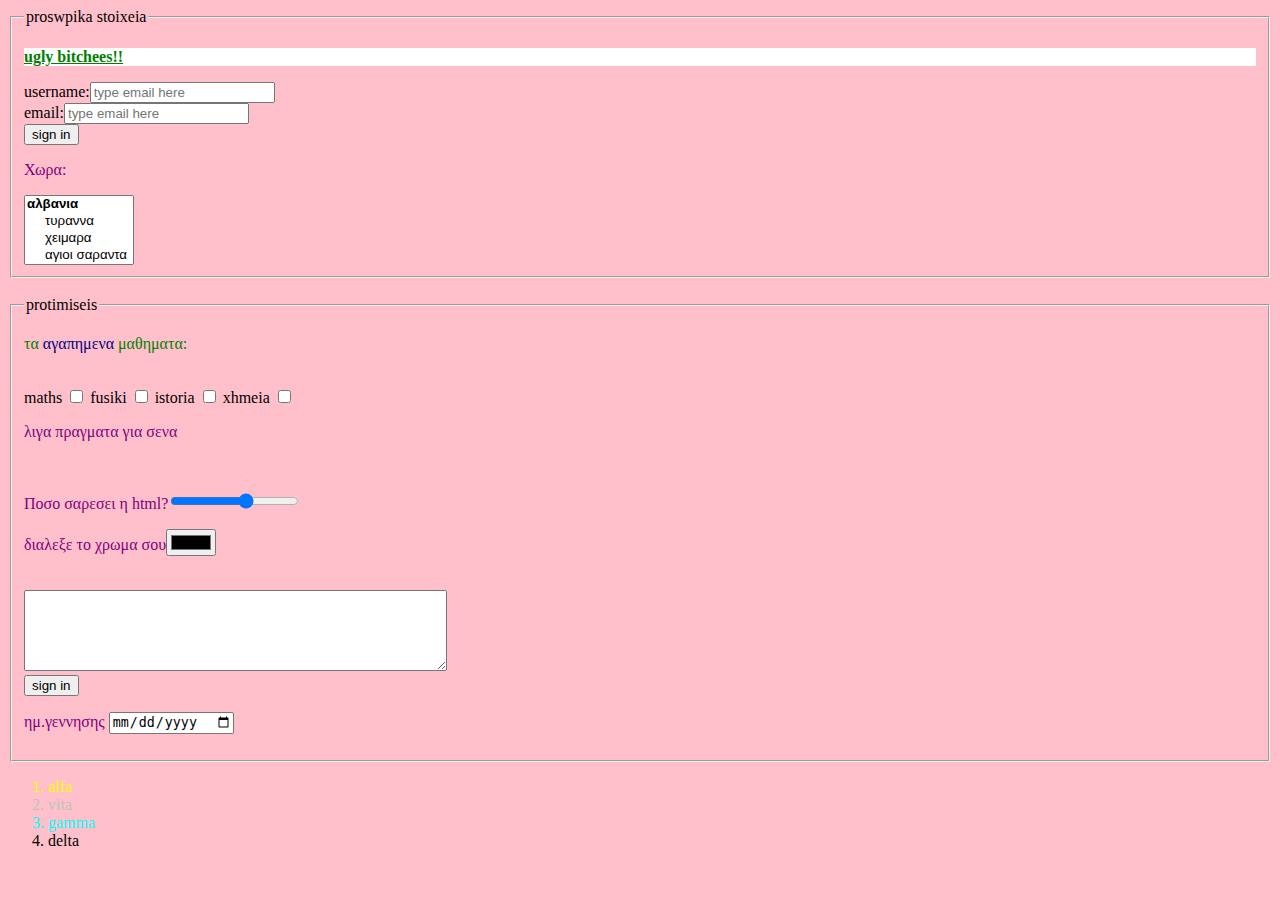
<file: 26.10.2020.html/askisi1.html>
<!DOCTYPE html>
<html lang="en">
<head>
    <meta charset="UTF-8">
    <meta name="viewport" content="width=device-width, initial-scale=1.0">
    <title>26_10_2020</title>
    <link rel="stylesheet" type="text/css" href="toprwtostyle.css.css">
    <!--<style>
        input{
            width:200px;
        }
        p{
            color:red;
            background-color: blue;
        }



    </style>-->
</head>
<body>
    <form><!-- method="GET/POST" action="alli selida.php"-->
        <fieldset><legend>proswpika stoixeia</legend>
            <p id="forza"><strong><u>ugly bitchees!!</u></strong></p>
        username:<input type="text" placeholder="type email here"><br>
        email:<input type="email" placeholder="type email here"><br>
        <input type="submit" value="sign in">
        <p>Χωρα:</p>
        <select multiple ><!--me to multiple mporw na dialeksw polla an pataw ctrl-->
            <optgroup label="αλβανια">
                <option>τυραννα</option>
                <option>χειμαρα</option>
                <option>αγιοι σαραντα</option>
            </optgroup>
            <optgroup label="ελλαδα">
                <option>αθηνα</option>
                <option>σαλονικα</option>
                <option>πατρα</option>
            </optgroup>
            <option>Τουρκια</option>
            <option>Βορεια μακεδονια</option>
            <option>Κρητη</option>
        </select>
    </fieldset>
        <br>
    <fieldset>
        <legend>protimiseis</legend>
    <p style="color:green;">τα <span>αγαπημενα</span> μαθηματα:</p><br>
        <label>  maths <input type="checkbox" name="mathimata"> </label>
        <label>  fusiki <input type="checkbox" name="mathimata"> </label>
        <label>  istoria <input type="checkbox" name="mathimata"> </label>
        <label>  xhmeia <input type="checkbox" name="mathimata"> </label>
        <p>λιγα πραγματα για σενα</p>
        <br>
        <p>Ποσο σαρεσει η html?<input type="range" min="0" max="5"></p>
        <p>διαλεξε το χρωμα σου<input type="color" > </p>
        <br>
        <textarea rows="5" cols="50">
        </textarea>
        <br>
        <input type="submit" value="sign in">
    <P>
        ημ.γεννησης
        <input type="date"></P>
     </fieldset>
    </form>
    <ol>
        <li id="yolo">alfa</li>
        <li id="lola">vita</li>
        <li id="sissy">gamma</li>
        <li id="adetokumbo">delta</li>
    </ol>
  </body>
</html>
</file>
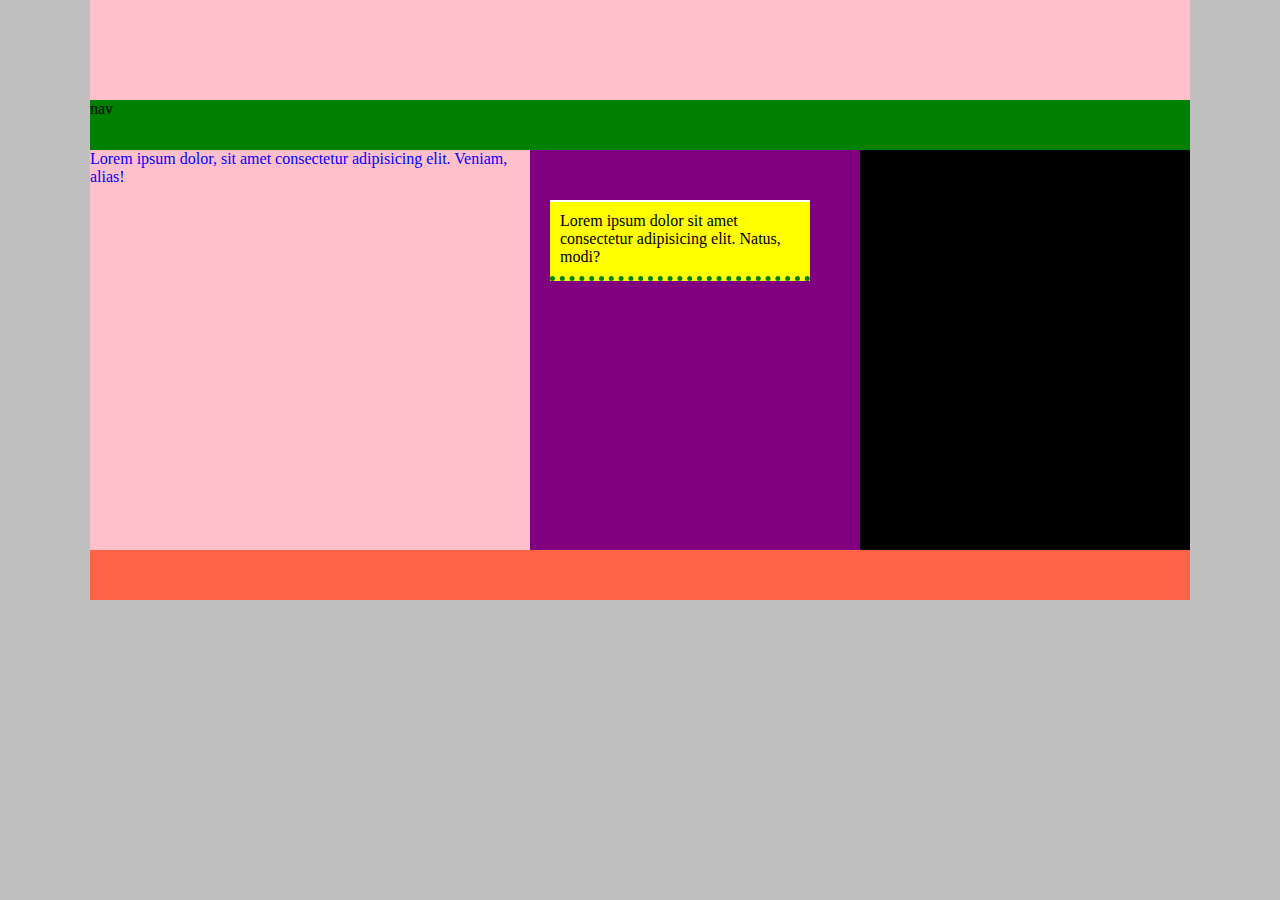
<file: 27_10/askisi.html>
<!DOCTYPE html>
<html lang="en">
<head>
    <meta charset="UTF-8">
    <meta name="viewport" content="width=device-width, initial-scale=1.0">
    <link rel="stylesheet" type="text/css" href="style.css">
    <title>askisi2710</title>
</head>
<body>
    <div class="container">
    <header class="lola"></header>
    
    <main>
        <nav>
            <p> nav </p>
        </nav>
        <section>
            <p>
                Lorem ipsum dolor, sit amet consectetur adipisicing elit. Veniam, alias!
            </p>
        </section>
        <aside>
            <p>
                Lorem ipsum dolor sit amet consectetur adipisicing elit. Natus, modi?
            </p>
        </aside>
        <div class="yolo"></div>
    </main>
    <footer></footer>
</div>
</body>
</html>
</file>
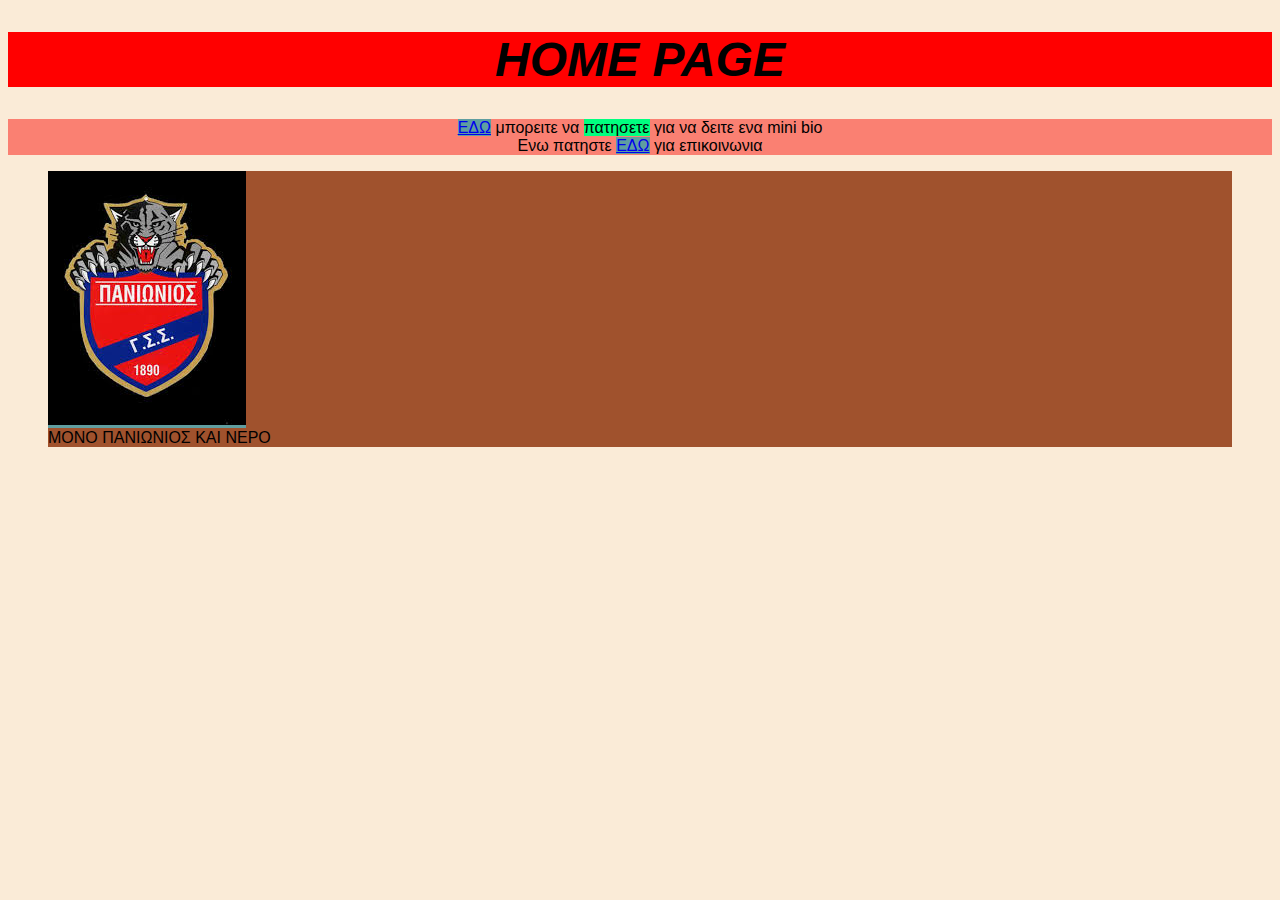
<file: askisi gia spiti 23.10.html/askisi-gia-to-spiti.html>
<!DOCTYPE html>
<html lang="en">
<head>
    <meta charset="UTF-8">
    <meta name="viewport" content="width=device-width, initial-scale=1.0">
    <title>Document</title>
    <link rel="stylesheet" type="text/css" href="STYLE2.CSS">
</head>
<body>
    <h1><i>HOME PAGE</i></h1>
    <p>
        <a href="bio.html">ΕΔΩ</a> μπορειτε να <span>πατησετε</span> για να δειτε ενα mini bio</a><br/>

        Ενω πατηστε  <a href="epikinonia.html">ΕΔΩ</a> για επικοινωνια
    </p>
    <figure><a href="www.panionios.gr" target=_blank><img src="panthers.jpg" alt="MONO PANIONIOS" height="100%" ></a>
        <figcaption>ΜΟΝΟ ΠΑΝΙΩΝΙΟΣ ΚΑΙ ΝΕΡΟ</figcaption>
    </figure>
</body>
</html>
</file>
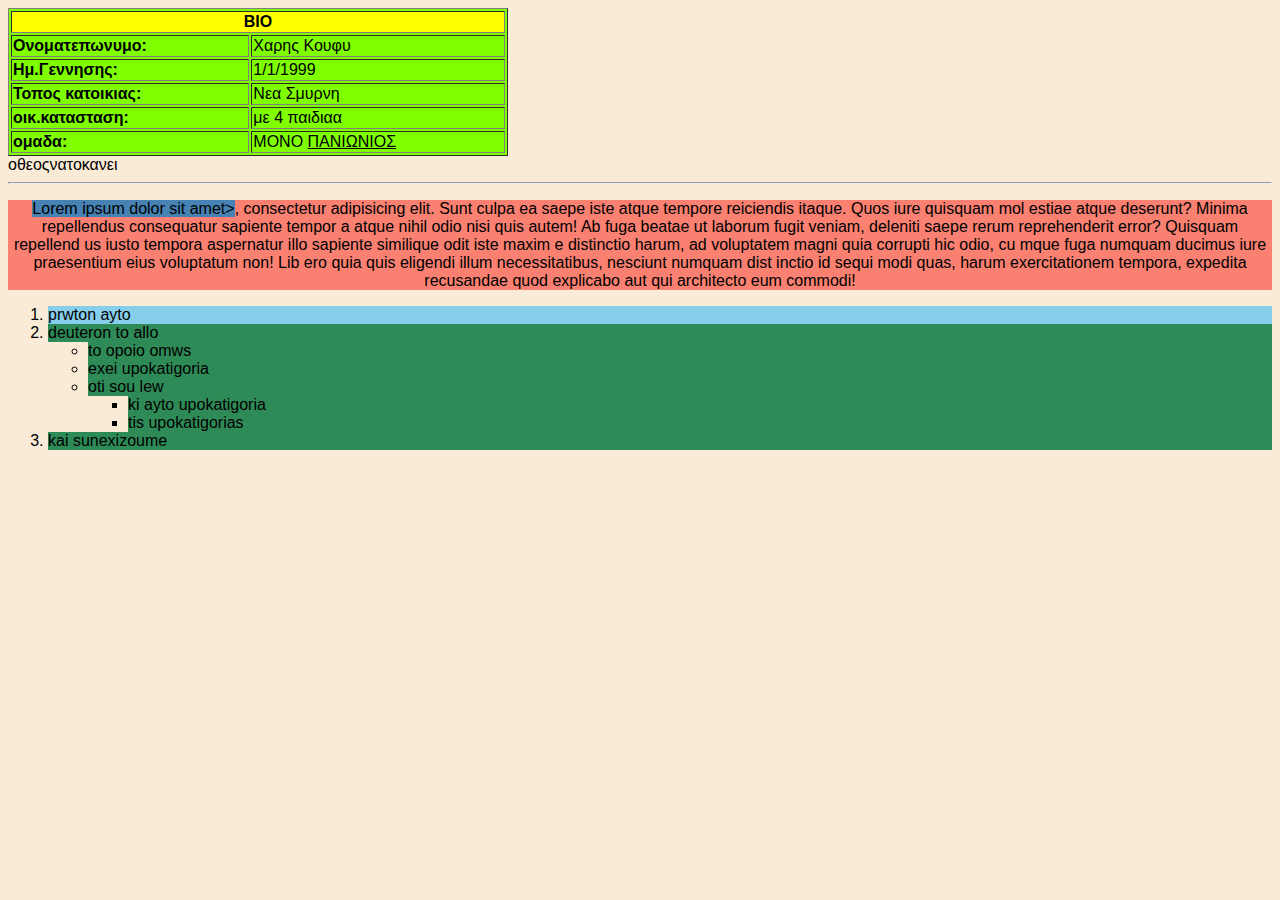
<file: askisi gia spiti 23.10.html/bio.html>
<!DOCTYPE html>
<html lang="en">
<head>
    <meta charset="UTF-8">
    <meta name="viewport" content="width=device-width, initial-scale=1.0">
    <title>Document</title>
    <link rel="stylesheet" type="text/css" href="STYLE2.CSS">
</head>
<body>
    <table border="1" width="500">
        <tr>
            <th colspan="2">BIO</th>
        </tr>
        <tr>
            <td><strong>Ονοματεπωνυμο:</strong></td>
            <td>Χαρης Κουφυ</td>
        </tr>
        <tr>
            <td><strong>Ημ.Γεννησης:</strong></td>
            <td>1/1/1999</td>
        </tr>
        <tr>
            <td><strong>Τοπος κατοικιας:</strong></td>
            <td>Νεα Σμυρνη</td>
        </tr>
        <tr>
            <td><strong>οικ.κατασταση:</strong></td>
            <td>με 4 παιδιαα</td>
        </tr>
        <tr>
            <td><strong>ομαδα:</strong></td>
            <td>ΜΟΝΟ <u>ΠΑΝΙΩΝΙΟΣ</u></td>
        </tr>
    </table>
    <caption>οθεοςνατοκανει</caption>
    <hr>
    <p>
        <span id="loremaki">Lorem ipsum dolor sit amet></span>, consectetur adipisicing elit. Sunt culpa 
        ea saepe iste atque tempore reiciendis itaque. Quos iure quisquam mol
        estiae atque deserunt? Minima repellendus consequatur sapiente tempor
        a atque nihil odio nisi quis autem! Ab fuga beatae ut laborum fugit 
        veniam, deleniti saepe rerum reprehenderit error? Quisquam repellend
        us iusto tempora aspernatur illo sapiente similique odit iste maxim
        e distinctio harum, ad voluptatem magni quia corrupti hic odio, cu
        mque fuga numquam ducimus iure praesentium eius voluptatum non! Lib
        ero quia quis eligendi illum necessitatibus, nesciunt numquam dist
        inctio id sequi modi quas, harum exercitationem tempora, expedita 
        recusandae quod explicabo aut qui architecto eum commodi!
    </p>
    <ol>
        <li id="prwto">prwton ayto</li>
        <li>deuteron to allo</li><ul>
            <li>to opoio omws</li>
            <li>exei upokatigoria</li>
            <li>oti sou lew</li>
            <ul>
                <li>ki ayto upokatigoria</li>
                <li>tis upokatigorias</li>
            </ul>
        </ul>
        <li>kai sunexizoume</li>
    </ol>
</body>
</html>
</file>
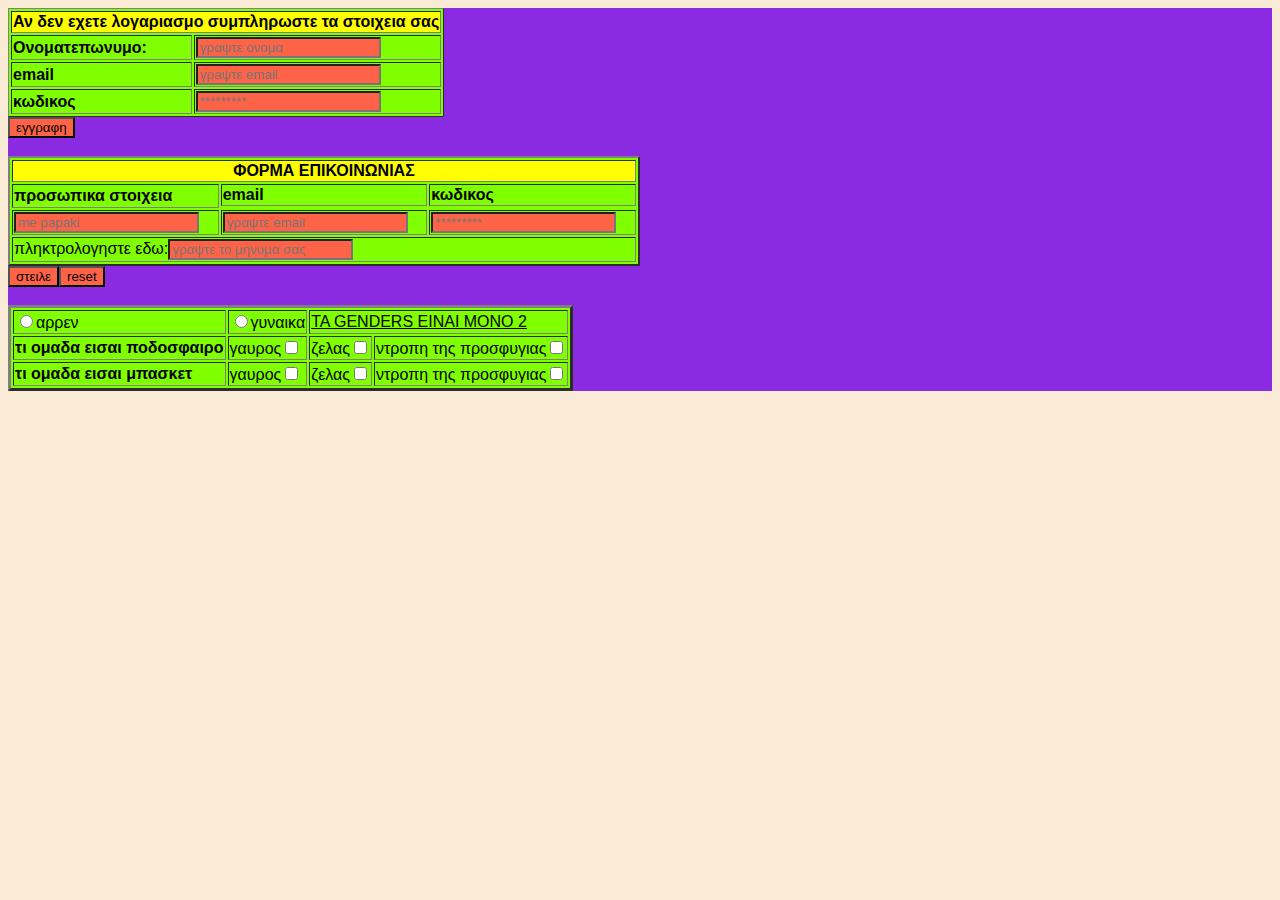
<file: askisi gia spiti 23.10.html/epikinonia.html>
<!DOCTYPE html>
<html lang="en">
<head>
    <meta charset="UTF-8">
    <meta name="viewport" content="width=device-width, initial-scale=1.0">
    <title>Document</title>
    <link rel="stylesheet" type="text/css" href="STYLE2.CSS">
</head>
<body>
  <form>
    <table border="1">
        <tr>
            <th colspan="3">Αν δεν εχετε λογαριασμο συμπληρωστε τα στοιχεια σας</th>
       </tr>
       
        <tr>
            <td><strong>Ονοματεπωνυμο:</strong></td>
            <td><input type="text" placeholder="γραψτε ονομα"></td>
        </tr>
        <tr>
            <td><strong>email</strong></td>
            <td><input type="email" placeholder="γρaψτε email"></td>
        </tr>
        <tr>
            <td><strong>κωδικος</strong></td>
            <td><input type="password" placeholder="*********" required/></td>
        </tr>
    </table>
    <input type="submit" value="εγγραφη"/>
    </table>
     <table border="2" width="50%">
         <tr>
             <th colspan="3">ΦΟΡΜΑ ΕΠΙΚΟΙΝΩΝΙΑΣ</th><br/>
         </tr>
          <tr>
              <td rowspan="2"><b>προσωπικα στοιχεια</b></td>
              <td><b>email</b></td>
              <td><b>κωδικος</b></td>
         </tr>
         <tr>
             
         </tr>
              <td><input type="email" placeholder="me papaki"/></td>
              <td><input type="email" placeholder="γραψτε email"></td>
              <td><input type="password" placeholder="*********" required/></td>
         <tr>
              <td colspan="3" rowspan="5">πληκτρολογηστε εδω:<input type="text" placeholder="γραψτε το μηνυμα σας" maxlength="500" typet </td>
         </tr>
        
         <br/>
         <table>
            <input type="submit" value="στειλε"/>
       <input type="reset" value="reset"/><br>
        </table>
    </table>
    <br>
    <table border="3">
        <tr>
            <td><label> <input type="radio" name="chifsa">αρρεν</label></td>
            <td><label><input type="radio" name="chifsa">γυναικα</label></td>
            <td colspan="2"><u>ΤΑ GENDERS ΕΙΝΑΙ ΜΟΝΟ 2</u></td>
         </tr>
         <tr>
            <td><b>τι ομαδα εισαι ποδοσφαιρο</b></td>
            <td><label>γαυρος<input type="checkbox" name="ποδοσφαιρικηομαδα"></label></td>
            <td><label>ζελας<input type="checkbox" name="ποδοσφαιρικηομαδα"></label></td>
            <td><label>ντροπη της προσφυγιας<Input type="checkbox" name="ποδοσφαιρικηομαδα"></label></td>
        </tr>
        <tr>
            <td><b>τι ομαδα εισαι μπασκετ</b></td>
            <td><label>γαυρος<input type="checkbox" name="μπασκετικηομαδα"></label></td>
            <td><label>ζελας<input type="checkbox" name="μπασκετικηομαδα"></label></td>
            <td><label>ντροπη της προσφυγιας<Input type="checkbox" name="μπασκετικηομαδα"></label></td>
        </tr>
    </table>
    
         

</form>
</body>
</html>
</file>
<file: 26.10.2020.html/toprwtostyle.css.css>
body{
    background-color:pink;
    text-align: :center;
    font-family:verdana, tahoma
}
p{
    color:purple;
}
span{
    color:navy;
}
#yolo{
    color:yellow;
}
#lola{color:silver;}
#sissy{color:aqua;}
#forza{
    color:green;
    background-color:white;
}
</file>
<file: 27_10/style.css>
* {
    margin:0;
    padding:0;
}
.container {
    max-width:1100px;
    margin-left:auto;
    margin-right:auto;
}
body{
    background-color:silver;
}
header {
    height: 100px;
    background-color: blue;
}
nav {
    height:50px;
    background-color: green;
}
main {
    height:400px;
    background-color: brown;
}
footer{
    height:100px;
    background-color:tomato;
}
section {
    background-color: pink;
    height: 400px; 
    width: 40%;
    float:left; 
}
aside {
    background-color: purple;
    height: 400px;
    width: 30%;
    float:left;
}
.yolo{
    background-color: black;
    width:30%;
    height: 400px;
    float: left;
}
section p {
    color: blue;
}
aside p {
    background-color: yellow;
    margin-top:50px;
    margin-left: 20px;
    margin-right: 50px;
    padding:10px; 
    border-top:2px white solid;
    border-bottom:5px green dotted;
}
.lola{
    background-color: pink;
}
</file>
<file: askisi gia spiti 23.10.html/STYLE2.CSS>
h1{
    background-color: red;
    text-align: center;
    font-size: 3em;
}
p{
    text-align: center;
}
body{
    background-color: antiquewhite;
    font-family:'Franklin Gothic Medium', 'Arial Narrow', Arial, sans-serif
}
form{
    background-color: blueviolet;
}
a{
    background-color: cadetblue;
}
table{
    background-color: chartreuse;
}
p{
    background-color: salmon;
    font-size: medium;
}
li{
    background-color: seagreen;
}
figure{
    background-color: sienna;
}
input{
    background-color: tomato;
}
th{
    background-color: yellow;
}
#prwto{
    background-color: skyblue;
}
span{
    background-color: springgreen;
}
#loremaki{
    background-color: steelblue;
}
</file>
